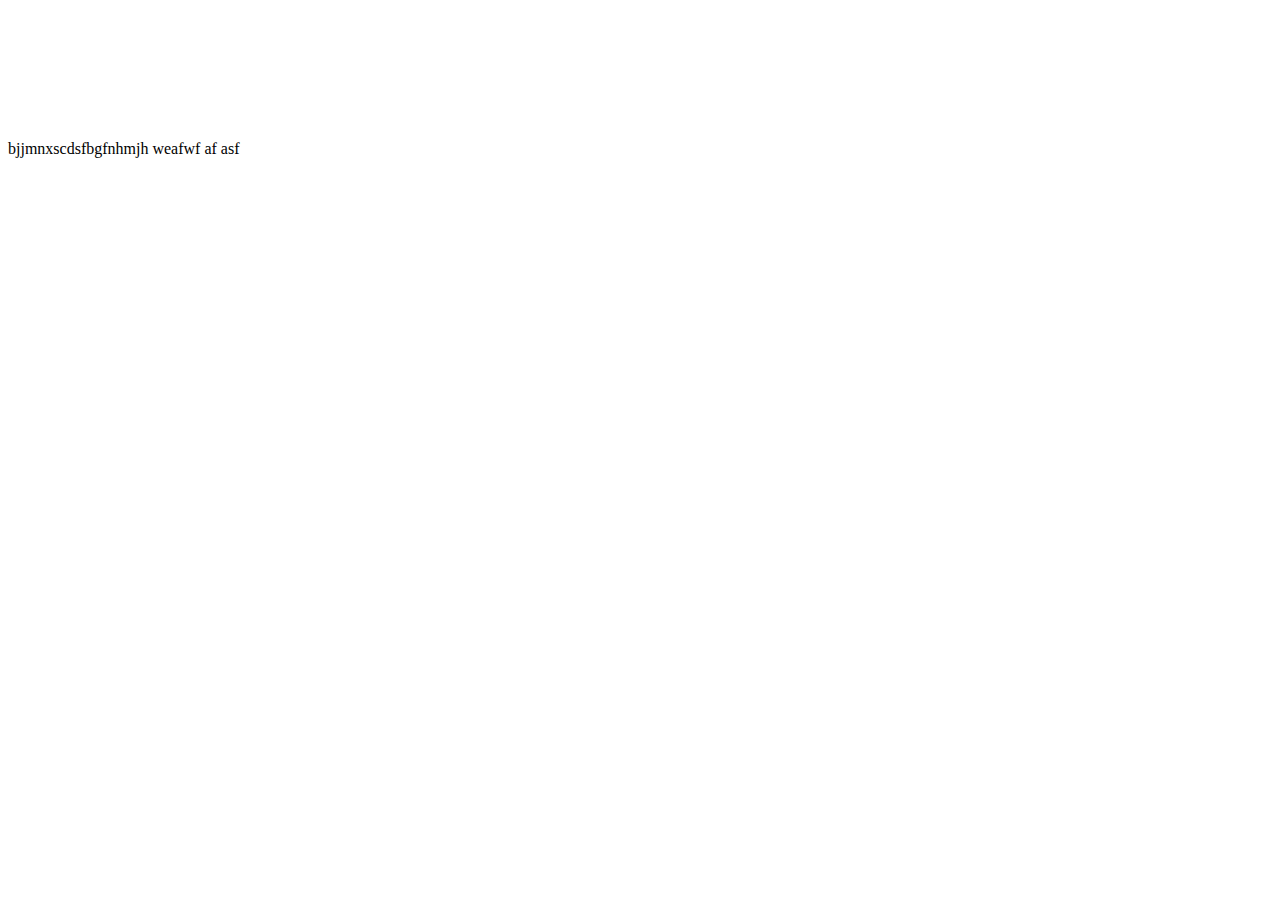
<file: dex.html>
﻿<!DOCTYPE html>
<html>
<head>

    <title>Title</title>
    <meta charset="utf-8" />
    <link href="index.css" rel="stylesheet" />
    
   
    
</head>
<body>
 <div class="button"></div>
<p>bjjmnxscdsfbgfnhmjh weafwf af asf<p/>
 
   
    </body>
    </html>
</file>
<file: index.css>
﻿

.button{
    display: block;
    margin: 20px;
    width: 100px;
    height: 100px;
    background: #red;
    cursor: pointer;
    
    border-radius: 20%;
    
        
}
</file>
